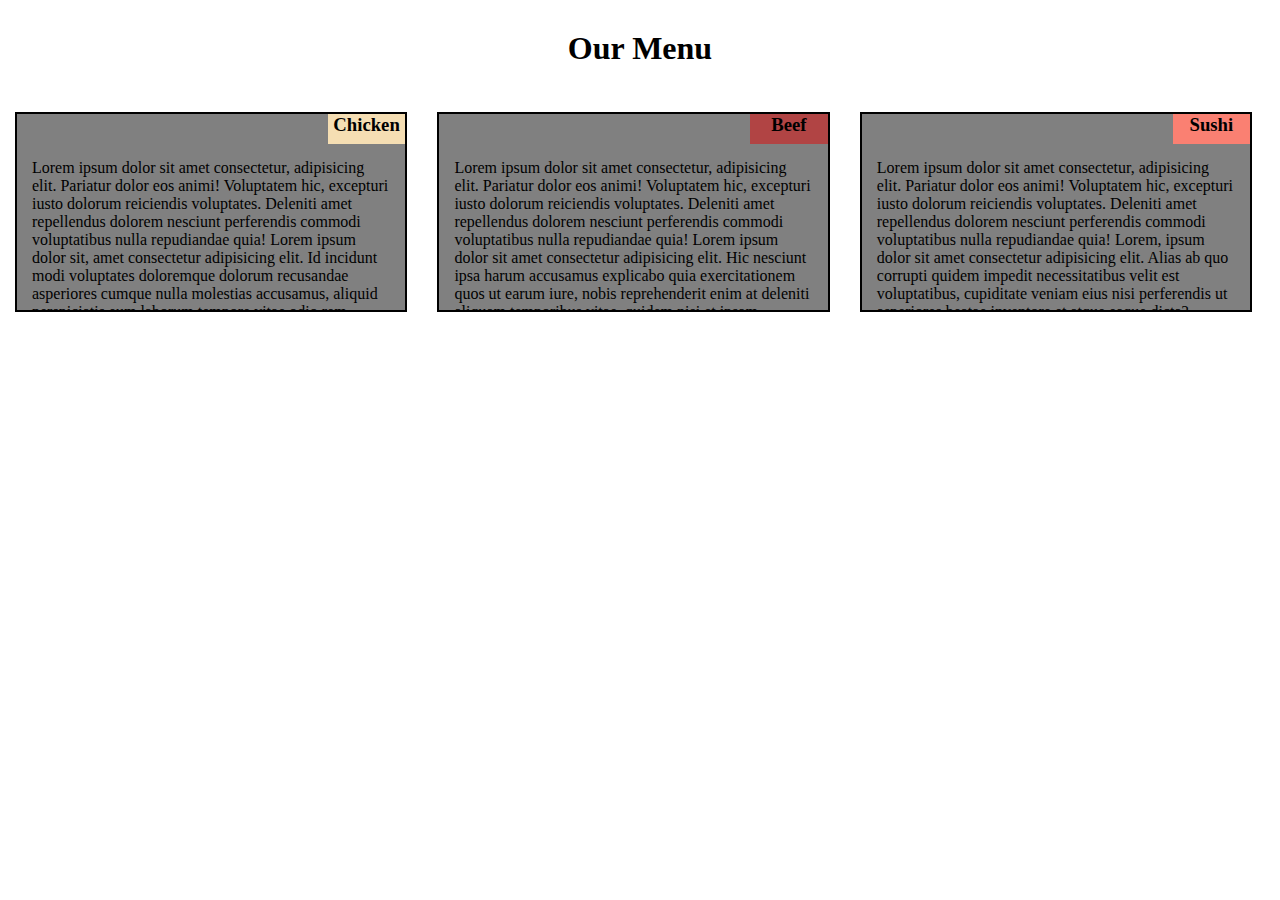
<file: mod2_solution/index.html>
<!DOCTYPE html>
<html lang="en">
  <head>
    <meta charset="UTF-8" />
    <meta http-equiv="X-UA-Compatible" content="IE=edge" />
    <meta name="viewport" content="width=device-width, initial-scale=1.0" />
    <link rel="stylesheet" href="css/style.css" />
    <title>Document</title>
  </head>
  <body>
    <h1>Our Menu</h1>
    <div class="row">
      <div class="col-lg-4 col-md-6">
        <section id="sec-1">
          <h3>Chicken</h3>
          <p>
            Lorem ipsum dolor sit amet consectetur, adipisicing elit. Pariatur
            dolor eos animi! Voluptatem hic, excepturi iusto dolorum reiciendis
            voluptates. Deleniti amet repellendus dolorem nesciunt perferendis
            commodi voluptatibus nulla repudiandae quia! Lorem ipsum dolor sit,
            amet consectetur adipisicing elit. Id incidunt modi voluptates
            doloremque dolorum recusandae asperiores cumque nulla molestias
            accusamus, aliquid perspiciatis eum laborum tempore vitae odio rem
            inventore commodi quibusdam! Inventore adipisci delectus aliquam
            impedit quam dolor deserunt placeat facere illum exercitationem,
            quae dolore, pariatur maxime, provident distinctio doloribus unde?
            Eligendi.
          </p>
        </section>
      </div>
      <div class="col-lg-4 col-md-6">
        <section id="sec-2">
          <h3>Beef</h3>
          <p>
            Lorem ipsum dolor sit amet consectetur, adipisicing elit. Pariatur
            dolor eos animi! Voluptatem hic, excepturi iusto dolorum reiciendis
            voluptates. Deleniti amet repellendus dolorem nesciunt perferendis
            commodi voluptatibus nulla repudiandae quia! Lorem ipsum dolor sit
            amet consectetur adipisicing elit. Hic nesciunt ipsa harum accusamus
            explicabo quia exercitationem quos ut earum iure, nobis
            reprehenderit enim at deleniti aliquam temporibus vitae, quidem nisi
            et ipsam voluptatem. Quod hic voluptatum impedit. Neque, rerum iste!
            Aperiam non hic asperiores ipsam. Dolore ab odit magni iure
            obcaecati odio.
          </p>
        </section>
      </div>
      <div class="col-lg-4 col-md-12">
        <section id="sec-3">
          <h3>Sushi</h3>
          <p>
            Lorem ipsum dolor sit amet consectetur, adipisicing elit. Pariatur
            dolor eos animi! Voluptatem hic, excepturi iusto dolorum reiciendis
            voluptates. Deleniti amet repellendus dolorem nesciunt perferendis
            commodi voluptatibus nulla repudiandae quia! Lorem, ipsum dolor sit
            amet consectetur adipisicing elit. Alias ab quo corrupti quidem
            impedit necessitatibus velit est voluptatibus, cupiditate veniam
            eius nisi perferendis ut asperiores beatae inventore et atque eaque
            dicta? Veniam non itaque repudiandae sit, quia beatae nam magni
            obcaecati voluptatum, illo similique porro suscipit tenetur,
            temporibus rem ab quam hic!
          </p>
        </section>
      </div>
    </div>
  </body>
</html>
</file>
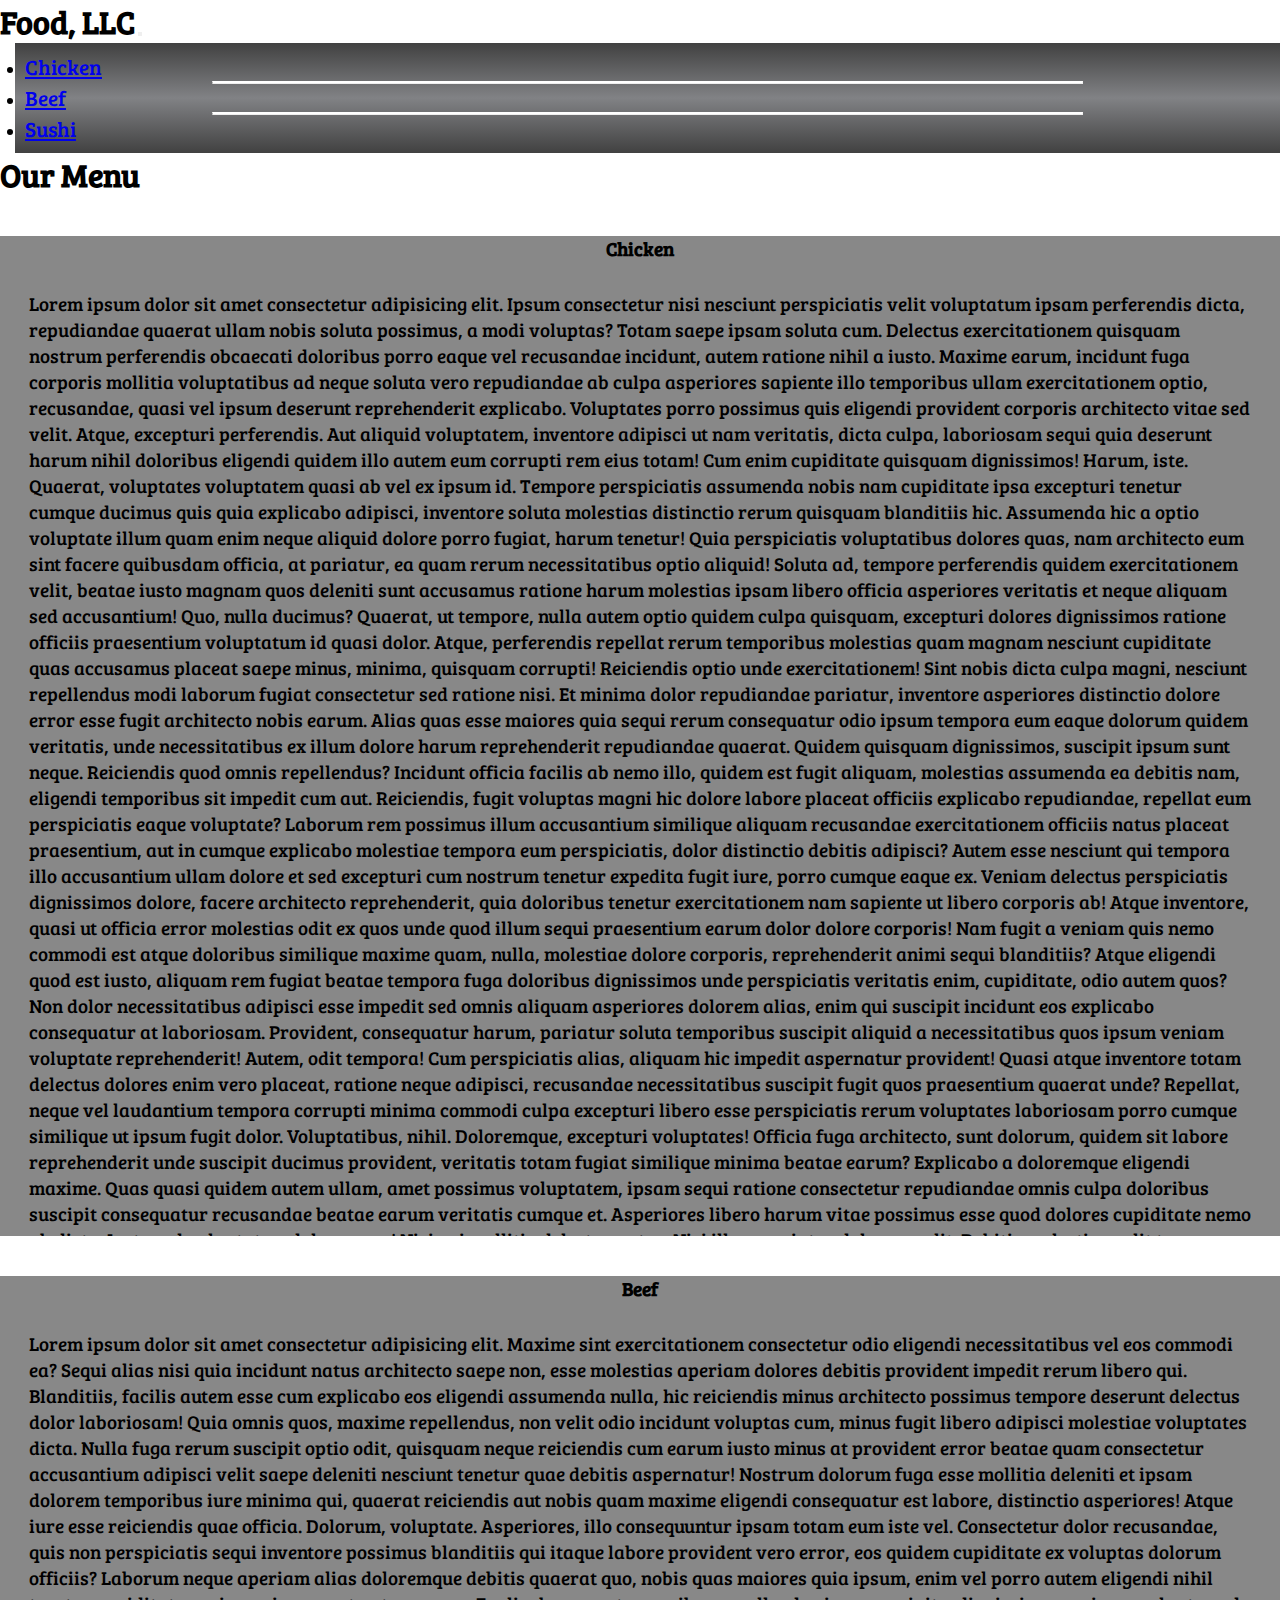
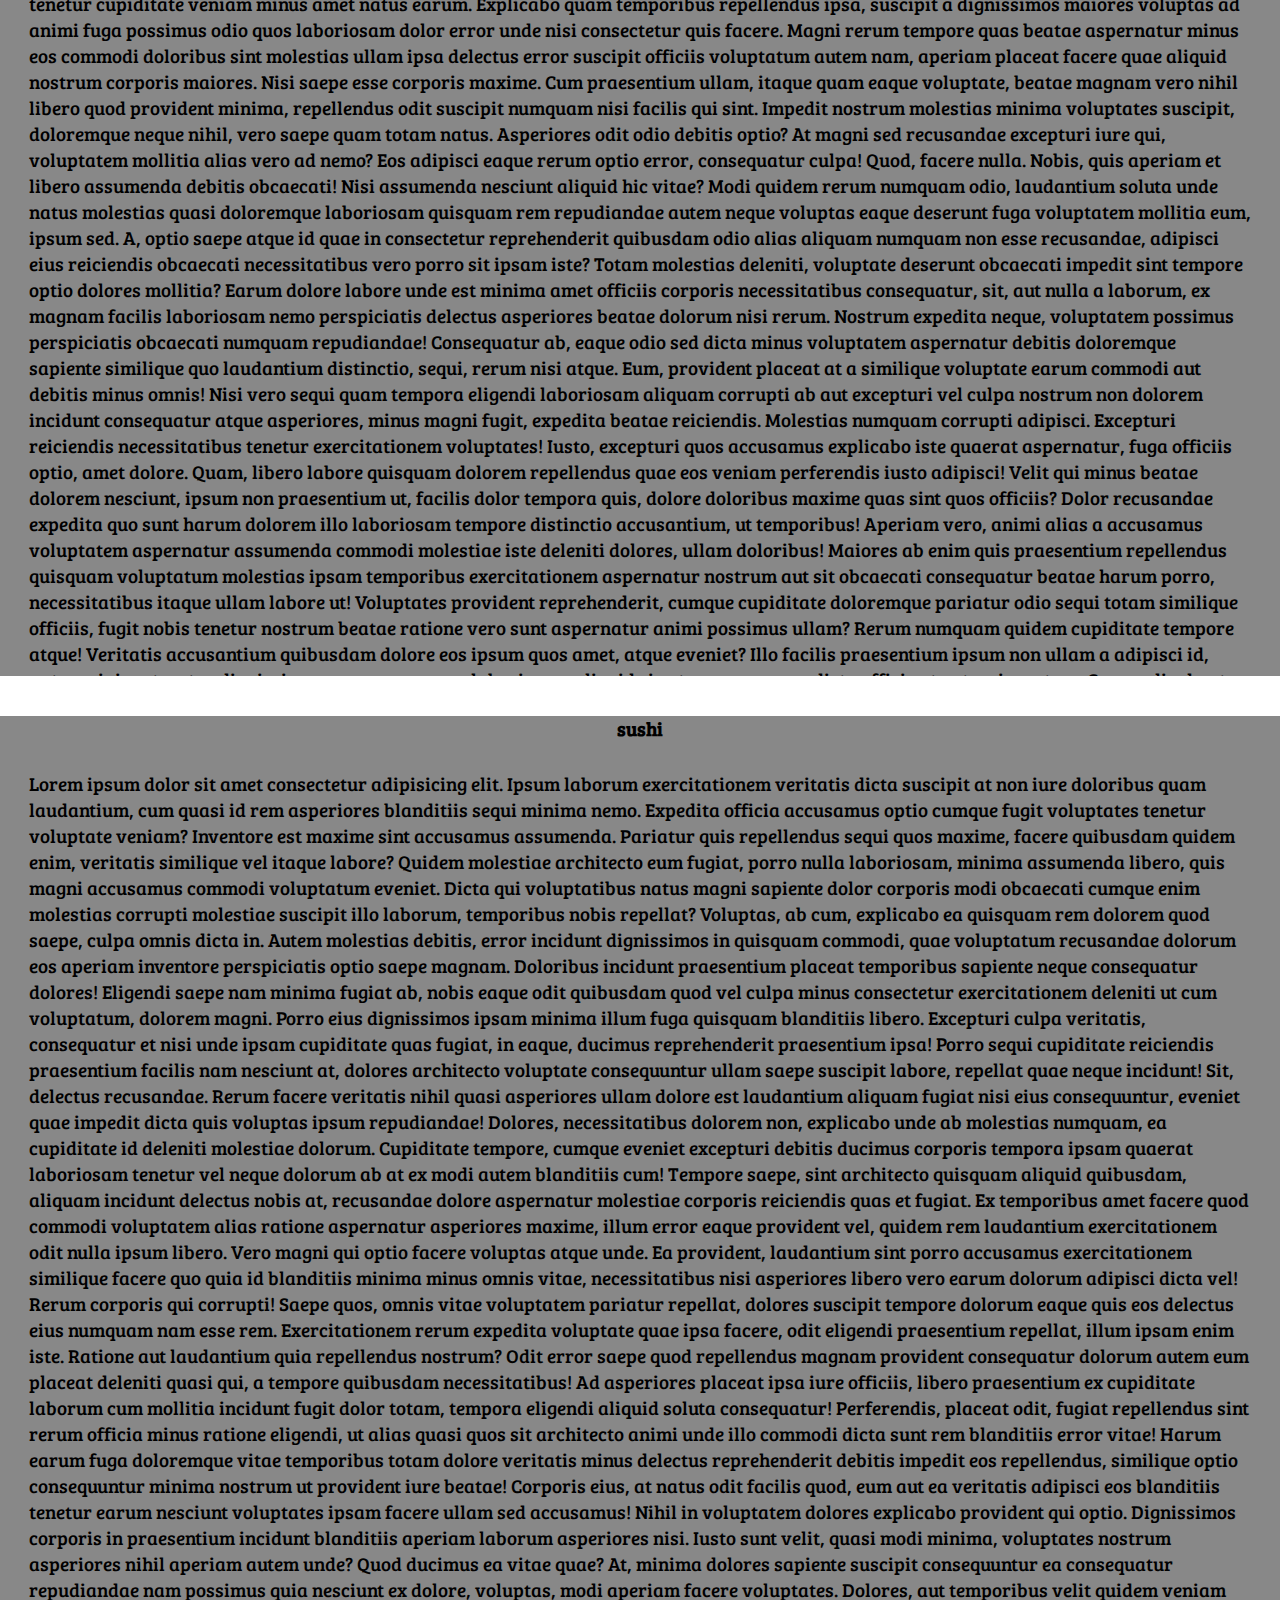
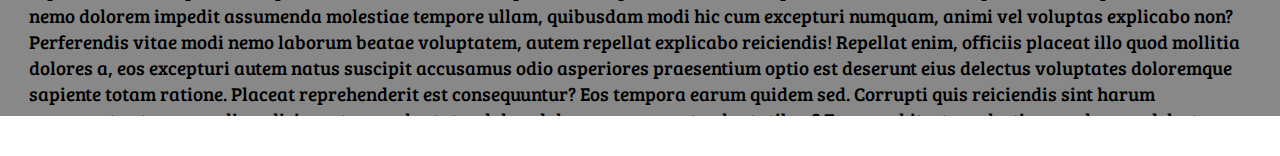
<file: mod3_solution/index.html>
<!DOCTYPE html>
<html lang="en">
  <head>
    <meta charset="UTF-8" />
    <meta http-equiv="X-UA-Compatible" content="IE=edge" />
    <meta name="viewport" content="width=device-width, initial-scale=1.0" />
    <link
      rel="stylesheet"
      href="https://cdn.jsdelivr.net/npm/bootstrap@4.6.1/dist/css/bootstrap.min.css"
      integrity="sha384-zCbKRCUGaJDkqS1kPbPd7TveP5iyJE0EjAuZQTgFLD2ylzuqKfdKlfG/eSrtxUkn"
      crossorigin="anonymous"
    />
    <link rel="preconnect" href="https://fonts.googleapis.com">
    <link rel="preconnect" href="https://fonts.gstatic.com" crossorigin>
    <link href="https://fonts.googleapis.com/css2?family=Bree+Serif&family=Noto+Serif:ital,wght@1,700&display=swap" rel="stylesheet">
    <link rel="stylesheet" href="./css/style.css">
    <title>Document</title>
  </head>
  <body>
    <nav class="navbar navbar-expand-lg navbar-dark bg-dark">
      <div class="container-fluid">
        <span class="navbar-brand company">Food, LLC</span>
        <button
          class="navbar-toggler d-lg-none d-md-none d-sm-none d-block"
          type="button"
          data-toggle="collapse"
          data-target="#menuItems"
          aria-controls="menuItems"
          aria-expanded="false"
          aria-label="Toggle navigation"
        >
          <span class="navbar-toggler-icon"></span>
        </button>

        <div class="collapse navbar-collapse" id="menuItems">
          <ul class="navbar-nav ml-auto d-lg-none d-md-none d-sm-none d-block text-center">
            <li class="nav-item active">
              <a class="nav-link" href="#sec1">Chicken</span></a>
              <hr class="d-xs-block" />
            </li>
            <li class="nav-item active">
              <a class="nav-link" href="#sec2">Beef</a>
              <hr class="d-xs-block" />
            </li>
            <li class="nav-item active">
              <a class="nav-link" href="#sec3">Sushi</a>
            </li>
          </ul>
          
        </div>
      </div>
    </nav>

    <div class="container-fluid main-content">
      <h1 class="text-center">Our Menu</h1>
      <section id="sec1">
        <h3>Chicken</h3>
        <p>
        Lorem ipsum dolor sit amet consectetur adipisicing elit. Ipsum consectetur nisi nesciunt perspiciatis velit voluptatum ipsam perferendis dicta, repudiandae quaerat ullam nobis soluta possimus, a modi voluptas? Totam saepe ipsam soluta cum. Delectus exercitationem quisquam nostrum perferendis obcaecati doloribus porro eaque vel recusandae incidunt, autem ratione nihil a iusto. Maxime earum, incidunt fuga corporis mollitia voluptatibus ad neque soluta vero repudiandae ab culpa asperiores sapiente illo temporibus ullam exercitationem optio, recusandae, quasi vel ipsum deserunt reprehenderit explicabo. Voluptates porro possimus quis eligendi provident corporis architecto vitae sed velit. Atque, excepturi perferendis. Aut aliquid voluptatem, inventore adipisci ut nam veritatis, dicta culpa, laboriosam sequi quia deserunt harum nihil doloribus eligendi quidem illo autem eum corrupti rem eius totam! Cum enim cupiditate quisquam dignissimos! Harum, iste. Quaerat, voluptates voluptatem quasi ab vel ex ipsum id. Tempore perspiciatis assumenda nobis nam cupiditate ipsa excepturi tenetur cumque ducimus quis quia explicabo adipisci, inventore soluta molestias distinctio rerum quisquam blanditiis hic. Assumenda hic a optio voluptate illum quam enim neque aliquid dolore porro fugiat, harum tenetur! Quia perspiciatis voluptatibus dolores quas, nam architecto eum sint facere quibusdam officia, at pariatur, ea quam rerum necessitatibus optio aliquid! Soluta ad, tempore perferendis quidem exercitationem velit, beatae iusto magnam quos deleniti sunt accusamus ratione harum molestias ipsam libero officia asperiores veritatis et neque aliquam sed accusantium! Quo, nulla ducimus? Quaerat, ut tempore, nulla autem optio quidem culpa quisquam, excepturi dolores dignissimos ratione officiis praesentium voluptatum id quasi dolor. Atque, perferendis repellat rerum temporibus molestias quam magnam nesciunt cupiditate quas accusamus placeat saepe minus, minima, quisquam corrupti! Reiciendis optio unde exercitationem! Sint nobis dicta culpa magni, nesciunt repellendus modi laborum fugiat consectetur sed ratione nisi. Et minima dolor repudiandae pariatur, inventore asperiores distinctio dolore error esse fugit architecto nobis earum. Alias quas esse maiores quia sequi rerum consequatur odio ipsum tempora eum eaque dolorum quidem veritatis, unde necessitatibus ex illum dolore harum reprehenderit repudiandae quaerat. Quidem quisquam dignissimos, suscipit ipsum sunt neque. Reiciendis quod omnis repellendus? Incidunt officia facilis ab nemo illo, quidem est fugit aliquam, molestias assumenda ea debitis nam, eligendi temporibus sit impedit cum aut. Reiciendis, fugit voluptas magni hic dolore labore placeat officiis explicabo repudiandae, repellat eum perspiciatis eaque voluptate? Laborum rem possimus illum accusantium similique aliquam recusandae exercitationem officiis natus placeat praesentium, aut in cumque explicabo molestiae tempora eum perspiciatis, dolor distinctio debitis adipisci? Autem esse nesciunt qui tempora illo accusantium ullam dolore et sed excepturi cum nostrum tenetur expedita fugit iure, porro cumque eaque ex. Veniam delectus perspiciatis dignissimos dolore, facere architecto reprehenderit, quia doloribus tenetur exercitationem nam sapiente ut libero corporis ab! Atque inventore, quasi ut officia error molestias odit ex quos unde quod illum sequi praesentium earum dolor dolore corporis! Nam fugit a veniam quis nemo commodi est atque doloribus similique maxime quam, nulla, molestiae dolore corporis, reprehenderit animi sequi blanditiis? Atque eligendi quod est iusto, aliquam rem fugiat beatae tempora fuga doloribus dignissimos unde perspiciatis veritatis enim, cupiditate, odio autem quos? Non dolor necessitatibus adipisci esse impedit sed omnis aliquam asperiores dolorem alias, enim qui suscipit incidunt eos explicabo consequatur at laboriosam. Provident, consequatur harum, pariatur soluta temporibus suscipit aliquid a necessitatibus quos ipsum veniam voluptate reprehenderit! Autem, odit tempora! Cum perspiciatis alias, aliquam hic impedit aspernatur provident! Quasi atque inventore totam delectus dolores enim vero placeat, ratione neque adipisci, recusandae necessitatibus suscipit fugit quos praesentium quaerat unde? Repellat, neque vel laudantium tempora corrupti minima commodi culpa excepturi libero esse perspiciatis rerum voluptates laboriosam porro cumque similique ut ipsum fugit dolor. Voluptatibus, nihil. Doloremque, excepturi voluptates! Officia fuga architecto, sunt dolorum, quidem sit labore reprehenderit unde suscipit ducimus provident, veritatis totam fugiat similique minima beatae earum? Explicabo a doloremque eligendi maxime. Quas quasi quidem autem ullam, amet possimus voluptatem, ipsam sequi ratione consectetur repudiandae omnis culpa doloribus suscipit consequatur recusandae beatae earum veritatis cumque et. Asperiores libero harum vitae possimus esse quod dolores cupiditate nemo ab dicta. Iusto sed voluptatem doloremque! Nisi qui mollitia delectus natus. Nisi illum pariatur dolorem velit. Debitis molestias velit tempora excepturi culpa, eaque eum aliquam at cupiditate maiores possimus sapiente dignissimos iste exercitationem corrupti, modi consequuntur nemo nobis corporis esse fugit animi aut molestiae magnam? Aperiam hic libero voluptatem omnis? Explicabo, recusandae iusto sint reiciendis excepturi natus corrupti unde nobis. Maxime eveniet ad quibusdam aspernatur saepe dignissimos repudiandae asperiores beatae quae! Harum quo laboriosam accusamus voluptas ipsa, rerum ea necessitatibus aperiam recusandae sint et excepturi temporibus adipisci magnam voluptates velit cumque dolore dolorum, nulla similique explicabo! Nisi delectus optio suscipit reiciendis, dolores magni at tempora possimus fugiat aperiam fuga alias accusantium ad deserunt aliquam vel labore. Eligendi deleniti, libero blanditiis perferendis sit illo cum iure perspiciatis quia repellendus corporis alias laboriosam natus optio et veniam totam. Iure nostrum fugit laudantium impedit facere iusto laborum tempora deserunt, commodi nobis debitis natus, dolore quam. Fuga in adipisci pariatur voluptate accusamus assumenda dolor dolorem porro ea accusantium exercitationem impedit optio suscipit ipsum placeat perferendis, repellat corrupti. Ipsam soluta reiciendis distinctio consequuntur quibusdam, rem doloremque illum corporis qui eveniet suscipit! Dolore eligendi optio ipsa. Suscipit nam dolorem minima eligendi quasi aut qui? Iure adipisci eius accusantium inventore earum sit et quis id natus ab officia corrupti, harum, commodi blanditiis ducimus sint in aliquid, porro cupiditate illo quam. Neque tenetur omnis, quis sunt totam delectus voluptatem incidunt quisquam nobis saepe excepturi ducimus, unde ullam, voluptas commodi dicta. Iste magnam doloribus repellat ex velit odit, modi neque nemo rem! Nobis consequuntur beatae nesciunt vero quaerat excepturi repellat vel expedita atque quo esse aliquam perspiciatis tenetur veniam fuga, tempore saepe laborum recusandae iste ad aperiam. Illo, error quae quas architecto voluptates sit facere maxime autem nulla repellat ex ratione delectus, labore saepe eaque. Doloremque, laudantium incidunt cum delectus est sint soluta consequuntur quasi quia accusamus repudiandae porro quod hic nobis totam illo sapiente et, beatae quaerat! Ipsum similique maxime, molestias a quae ipsam voluptate non sapiente ducimus qui asperiores odit distinctio laborum quibusdam reiciendis ullam possimus. Obcaecati laudantium repellendus vitae quis assumenda, modi asperiores ut eius ratione similique consequuntur mollitia voluptatem ipsam minima.
        </p>
      </section>

      <section id="sec2">
        <h3>Beef</h3>
        <p>
        Lorem ipsum dolor sit amet consectetur adipisicing elit. Maxime sint exercitationem consectetur odio eligendi necessitatibus vel eos commodi ea? Sequi alias nisi quia incidunt natus architecto saepe non, esse molestias aperiam dolores debitis provident impedit rerum libero qui. Blanditiis, facilis autem esse cum explicabo eos eligendi assumenda nulla, hic reiciendis minus architecto possimus tempore deserunt delectus dolor laboriosam! Quia omnis quos, maxime repellendus, non velit odio incidunt voluptas cum, minus fugit libero adipisci molestiae voluptates dicta. Nulla fuga rerum suscipit optio odit, quisquam neque reiciendis cum earum iusto minus at provident error beatae quam consectetur accusantium adipisci velit saepe deleniti nesciunt tenetur quae debitis aspernatur! Nostrum dolorum fuga esse mollitia deleniti et ipsam dolorem temporibus iure minima qui, quaerat reiciendis aut nobis quam maxime eligendi consequatur est labore, distinctio asperiores! Atque iure esse reiciendis quae officia. Dolorum, voluptate. Asperiores, illo consequuntur ipsam totam eum iste vel. Consectetur dolor recusandae, quis non perspiciatis sequi inventore possimus blanditiis qui itaque labore provident vero error, eos quidem cupiditate ex voluptas dolorum officiis? Laborum neque aperiam alias doloremque debitis quaerat quo, nobis quas maiores quia ipsum, enim vel porro autem eligendi nihil tenetur cupiditate veniam minus amet natus earum. Explicabo quam temporibus repellendus ipsa, suscipit a dignissimos maiores voluptas ad animi fuga possimus odio quos laboriosam dolor error unde nisi consectetur quis facere. Magni rerum tempore quas beatae aspernatur minus eos commodi doloribus sint molestias ullam ipsa delectus error suscipit officiis voluptatum autem nam, aperiam placeat facere quae aliquid nostrum corporis maiores. Nisi saepe esse corporis maxime. Cum praesentium ullam, itaque quam eaque voluptate, beatae magnam vero nihil libero quod provident minima, repellendus odit suscipit numquam nisi facilis qui sint. Impedit nostrum molestias minima voluptates suscipit, doloremque neque nihil, vero saepe quam totam natus. Asperiores odit odio debitis optio? At magni sed recusandae excepturi iure qui, voluptatem mollitia alias vero ad nemo? Eos adipisci eaque rerum optio error, consequatur culpa! Quod, facere nulla. Nobis, quis aperiam et libero assumenda debitis obcaecati! Nisi assumenda nesciunt aliquid hic vitae? Modi quidem rerum numquam odio, laudantium soluta unde natus molestias quasi doloremque laboriosam quisquam rem repudiandae autem neque voluptas eaque deserunt fuga voluptatem mollitia eum, ipsum sed. A, optio saepe atque id quae in consectetur reprehenderit quibusdam odio alias aliquam numquam non esse recusandae, adipisci eius reiciendis obcaecati necessitatibus vero porro sit ipsam iste? Totam molestias deleniti, voluptate deserunt obcaecati impedit sint tempore optio dolores mollitia? Earum dolore labore unde est minima amet officiis corporis necessitatibus consequatur, sit, aut nulla a laborum, ex magnam facilis laboriosam nemo perspiciatis delectus asperiores beatae dolorum nisi rerum. Nostrum expedita neque, voluptatem possimus perspiciatis obcaecati numquam repudiandae! Consequatur ab, eaque odio sed dicta minus voluptatem aspernatur debitis doloremque sapiente similique quo laudantium distinctio, sequi, rerum nisi atque. Eum, provident placeat at a similique voluptate earum commodi aut debitis minus omnis! Nisi vero sequi quam tempora eligendi laboriosam aliquam corrupti ab aut excepturi vel culpa nostrum non dolorem incidunt consequatur atque asperiores, minus magni fugit, expedita beatae reiciendis. Molestias numquam corrupti adipisci. Excepturi reiciendis necessitatibus tenetur exercitationem voluptates! Iusto, excepturi quos accusamus explicabo iste quaerat aspernatur, fuga officiis optio, amet dolore. Quam, libero labore quisquam dolorem repellendus quae eos veniam perferendis iusto adipisci! Velit qui minus beatae dolorem nesciunt, ipsum non praesentium ut, facilis dolor tempora quis, dolore doloribus maxime quas sint quos officiis? Dolor recusandae expedita quo sunt harum dolorem illo laboriosam tempore distinctio accusantium, ut temporibus! Aperiam vero, animi alias a accusamus voluptatem aspernatur assumenda commodi molestiae iste deleniti dolores, ullam doloribus! Maiores ab enim quis praesentium repellendus quisquam voluptatum molestias ipsam temporibus exercitationem aspernatur nostrum aut sit obcaecati consequatur beatae harum porro, necessitatibus itaque ullam labore ut! Voluptates provident reprehenderit, cumque cupiditate doloremque pariatur odio sequi totam similique officiis, fugit nobis tenetur nostrum beatae ratione vero sunt aspernatur animi possimus ullam? Rerum numquam quidem cupiditate tempore atque! Veritatis accusantium quibusdam dolore eos ipsum quos amet, atque eveniet? Illo facilis praesentium ipsum non ullam a adipisci id, natus minima tenetur dignissimos accusamus quae laboriosam aliquid eius tempore earum dicta officia et autem inventore. Commodi ad natus repellat ullam iure nesciunt dignissimos voluptates ratione! Quidem suscipit impedit omnis, odit reiciendis quaerat consectetur iusto neque quas sit excepturi reprehenderit enim quibusdam rem saepe eius non dolor, hic quae nemo. Consequuntur voluptas corporis itaque, nostrum temporibus laudantium quasi natus vel, fuga excepturi dignissimos explicabo modi voluptatibus iure? Sit, voluptatem autem! Architecto, quo? Officia voluptate amet nemo vero nisi cum reiciendis cumque quas modi nostrum praesentium soluta, aspernatur maiores dolorum debitis numquam odio blanditiis cupiditate libero molestias? Aliquam reiciendis dignissimos delectus eum. Aliquam ipsam sunt dolorum voluptatum debitis tenetur id ducimus recusandae, voluptas animi magnam nihil repudiandae voluptatibus quam? Rem, ipsa necessitatibus eum rerum nesciunt nihil iure dolorum perferendis expedita consectetur, ex laborum illo autem corrupti doloribus vero dolor recusandae deserunt minima maxime suscipit, accusantium molestias. Distinctio quia odio placeat minus! Quae necessitatibus possimus consequatur dolor fugiat quibusdam nemo ut? Iste debitis nam quam quidem molestiae corporis magni alias sit recusandae, dolore reiciendis eveniet deserunt ratione ipsa quos animi at neque, atque fugit inventore. Quidem id reiciendis, accusamus totam deserunt consequuntur quia. Neque eveniet reiciendis facilis, quam nisi dolore beatae sequi fuga iure soluta nihil nemo doloribus minus sint ut ullam. Aut perspiciatis placeat sequi, pariatur esse totam minus velit ducimus a quidem vel, tempora nam ipsam voluptates ad consectetur accusamus culpa amet odit ut deleniti dolorem ea corrupti. Repellat quam, aliquam sit natus facere recusandae excepturi asperiores, dolor deleniti iste, unde porro nihil! Maxime velit quis laborum aperiam ipsam voluptates, officiis commodi officia porro? Tempore sit porro necessitatibus earum, natus repudiandae quod cumque molestias, reiciendis optio voluptate fuga incidunt. Magnam mollitia earum iste ab optio dolorem repellendus quo harum, dolore laudantium aut, voluptas dolores suscipit. Eligendi atque eveniet beatae. Veniam perspiciatis ipsam cum commodi quos dicta autem distinctio iste amet, ratione voluptatum vero, at nulla eaque. Dignissimos sapiente aperiam ea, totam molestias numquam, magni odit reprehenderit odio, possimus libero eligendi! Vel unde esse veniam corrupti aliquam fuga, pariatur ad, quaerat eligendi asperiores suscipit.
      </p>
      </section>
      
    
      <section id="sec3">
        <h3>sushi</h3>
        <p>
        Lorem ipsum dolor sit amet consectetur adipisicing elit. Ipsum laborum exercitationem veritatis dicta suscipit at non iure doloribus quam laudantium, cum quasi id rem asperiores blanditiis sequi minima nemo. Expedita officia accusamus optio cumque fugit voluptates tenetur voluptate veniam? Inventore est maxime sint accusamus assumenda. Pariatur quis repellendus sequi quos maxime, facere quibusdam quidem enim, veritatis similique vel itaque labore? Quidem molestiae architecto eum fugiat, porro nulla laboriosam, minima assumenda libero, quis magni accusamus commodi voluptatum eveniet. Dicta qui voluptatibus natus magni sapiente dolor corporis modi obcaecati cumque enim molestias corrupti molestiae suscipit illo laborum, temporibus nobis repellat? Voluptas, ab cum, explicabo ea quisquam rem dolorem quod saepe, culpa omnis dicta in. Autem molestias debitis, error incidunt dignissimos in quisquam commodi, quae voluptatum recusandae dolorum eos aperiam inventore perspiciatis optio saepe magnam. Doloribus incidunt praesentium placeat temporibus sapiente neque consequatur dolores! Eligendi saepe nam minima fugiat ab, nobis eaque odit quibusdam quod vel culpa minus consectetur exercitationem deleniti ut cum voluptatum, dolorem magni. Porro eius dignissimos ipsam minima illum fuga quisquam blanditiis libero. Excepturi culpa veritatis, consequatur et nisi unde ipsam cupiditate quas fugiat, in eaque, ducimus reprehenderit praesentium ipsa! Porro sequi cupiditate reiciendis praesentium facilis nam nesciunt at, dolores architecto voluptate consequuntur ullam saepe suscipit labore, repellat quae neque incidunt! Sit, delectus recusandae. Rerum facere veritatis nihil quasi asperiores ullam dolore est laudantium aliquam fugiat nisi eius consequuntur, eveniet quae impedit dicta quis voluptas ipsum repudiandae! Dolores, necessitatibus dolorem non, explicabo unde ab molestias numquam, ea cupiditate id deleniti molestiae dolorum. Cupiditate tempore, cumque eveniet excepturi debitis ducimus corporis tempora ipsam quaerat laboriosam tenetur vel neque dolorum ab at ex modi autem blanditiis cum! Tempore saepe, sint architecto quisquam aliquid quibusdam, aliquam incidunt delectus nobis at, recusandae dolore aspernatur molestiae corporis reiciendis quas et fugiat. Ex temporibus amet facere quod commodi voluptatem alias ratione aspernatur asperiores maxime, illum error eaque provident vel, quidem rem laudantium exercitationem odit nulla ipsum libero. Vero magni qui optio facere voluptas atque unde. Ea provident, laudantium sint porro accusamus exercitationem similique facere quo quia id blanditiis minima minus omnis vitae, necessitatibus nisi asperiores libero vero earum dolorum adipisci dicta vel! Rerum corporis qui corrupti! Saepe quos, omnis vitae voluptatem pariatur repellat, dolores suscipit tempore dolorum eaque quis eos delectus eius numquam nam esse rem. Exercitationem rerum expedita voluptate quae ipsa facere, odit eligendi praesentium repellat, illum ipsam enim iste. Ratione aut laudantium quia repellendus nostrum? Odit error saepe quod repellendus magnam provident consequatur dolorum autem eum placeat deleniti quasi qui, a tempore quibusdam necessitatibus! Ad asperiores placeat ipsa iure officiis, libero praesentium ex cupiditate laborum cum mollitia incidunt fugit dolor totam, tempora eligendi aliquid soluta consequatur! Perferendis, placeat odit, fugiat repellendus sint rerum officia minus ratione eligendi, ut alias quasi quos sit architecto animi unde illo commodi dicta sunt rem blanditiis error vitae! Harum earum fuga doloremque vitae temporibus totam dolore veritatis minus delectus reprehenderit debitis impedit eos repellendus, similique optio consequuntur minima nostrum ut provident iure beatae! Corporis eius, at natus odit facilis quod, eum aut ea veritatis adipisci eos blanditiis tenetur earum nesciunt voluptates ipsam facere ullam sed accusamus! Nihil in voluptatem dolores explicabo provident qui optio. Dignissimos corporis in praesentium incidunt blanditiis aperiam laborum asperiores nisi. Iusto sunt velit, quasi modi minima, voluptates nostrum asperiores nihil aperiam autem unde? Quod ducimus ea vitae quae? At, minima dolores sapiente suscipit consequuntur ea consequatur repudiandae nam possimus quia nesciunt ex dolore, voluptas, modi aperiam facere voluptates. Dolores, aut temporibus velit quidem veniam nemo dolorem impedit assumenda molestiae tempore ullam, quibusdam modi hic cum excepturi numquam, animi vel voluptas explicabo non? Perferendis vitae modi nemo laborum beatae voluptatem, autem repellat explicabo reiciendis! Repellat enim, officiis placeat illo quod mollitia dolores a, eos excepturi autem natus suscipit accusamus odio asperiores praesentium optio est deserunt eius delectus voluptates doloremque sapiente totam ratione. Placeat reprehenderit est consequuntur? Eos tempora earum quidem sed. Corrupti quis reiciendis sint harum consequatur tempora eligendi, inventore, voluptates dolor, doloremque eos est voluptatibus? Fuga architecto molestiae quod quam delectus quo vel adipisci deserunt minima velit accusamus explicabo obcaecati repudiandae molestias excepturi nulla facilis incidunt vitae, tempora neque commodi reiciendis repellendus perspiciatis sequi. Facilis non facere vitae praesentium aperiam veritatis at numquam, eum quod quia aspernatur provident quo, voluptate, optio reprehenderit voluptates nostrum vero et eaque consectetur. Neque distinctio saepe veniam ullam maiores, exercitationem nobis sed vitae hic ab itaque corporis aliquam placeat architecto dolor commodi dignissimos rem officia quo ipsa. Distinctio labore vero blanditiis doloremque voluptatem autem voluptates perspiciatis consequatur et fugit, aliquid quis, ut vitae at, rerum sequi laboriosam dolor nisi natus eaque! Veritatis, explicabo. Eaque maiores corrupti aspernatur necessitatibus vitae! Ea numquam, reprehenderit molestias consequuntur delectus enim magni, animi pariatur ad temporibus reiciendis dolorem maiores quisquam. Iste sint nobis id quaerat impedit! Minus rerum deserunt odit expedita blanditiis qui itaque autem repellendus veritatis eos eligendi libero officiis sapiente ullam at dolore, in esse voluptatibus facilis. Dignissimos quasi doloribus corporis incidunt temporibus tenetur quas illo quam molestiae consectetur, veniam hic beatae expedita soluta voluptates in unde quis. Dolores exercitationem vitae, ea a facere quisquam. Obcaecati, repudiandae consectetur optio non praesentium et modi ea numquam ut. Consequatur ab, dicta assumenda hic nam error suscipit esse ex. Tenetur magni eaque facere enim aliquam reprehenderit laboriosam ea possimus est asperiores ullam vel quisquam at provident eos, similique ducimus dolorem laudantium doloribus tempore fuga sit! Eum, officia commodi consequatur minima repellendus maxime quibusdam voluptatem quae beatae nihil. Nostrum velit temporibus id perferendis asperiores amet quas, totam officia inventore animi minus dignissimos! Magnam doloremque optio nobis in id accusamus, eaque quam impedit, eius deserunt perspiciatis laudantium mollitia corrupti, ipsa minima tempore incidunt ducimus suscipit amet harum illo similique! Commodi beatae rem amet aliquam sed reprehenderit quibusdam voluptatum minima cumque itaque fugit repudiandae libero, quam veniam nam qui porro mollitia veritatis a quo. Accusamus corrupti laboriosam reiciendis a molestiae consequatur distinctio accusantium quisquam aspernatur eius expedita molestias beatae magnam, quaerat facilis officia repellendus ut quia provident atque nemo veniam quibusdam veritatis rem? Perspiciatis architecto suscipit explicabo error minus!
        </p>
      </section>

    </div>


    <!-- js-plugins -->
    <script
      src="https://cdn.jsdelivr.net/npm/jquery@3.5.1/dist/jquery.slim.min.js"
      integrity="sha384-DfXdz2htPH0lsSSs5nCTpuj/zy4C+OGpamoFVy38MVBnE+IbbVYUew+OrCXaRkfj"
      crossorigin="anonymous"
    ></script>
    <script
      src="https://cdn.jsdelivr.net/npm/bootstrap@4.6.1/dist/js/bootstrap.bundle.min.js"
      integrity="sha384-fQybjgWLrvvRgtW6bFlB7jaZrFsaBXjsOMm/tB9LTS58ONXgqbR9W8oWht/amnpF"
      crossorigin="anonymous"
    ></script>
  </body>
</html>
</file>
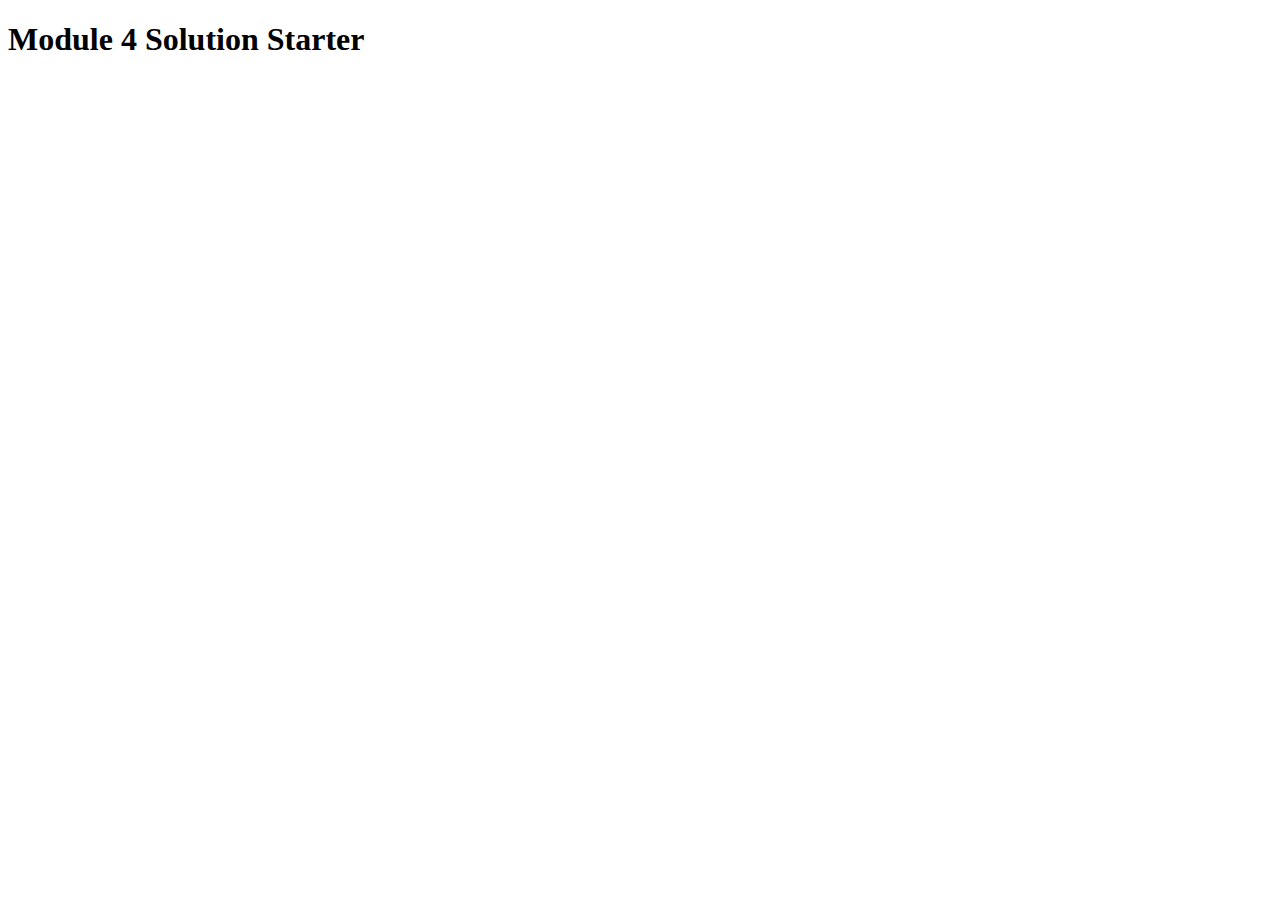
<file: mod4_solution/index.html>
<!DOCTYPE html>
<html>
  <head>
    <meta charset="utf-8" />
    <title>Module 4 Solution Starter</title>
    <script>
      var names = []; // DO NOT REMOVE
    </script>
    <script src="SpeakHello.js"></script>
    <script src="SpeakGoodBye.js"></script>
    <script src="script.js"></script>
  </head>
  <body>
    <h1>Module 4 Solution Starter</h1>
  </body>
</html>
</file>
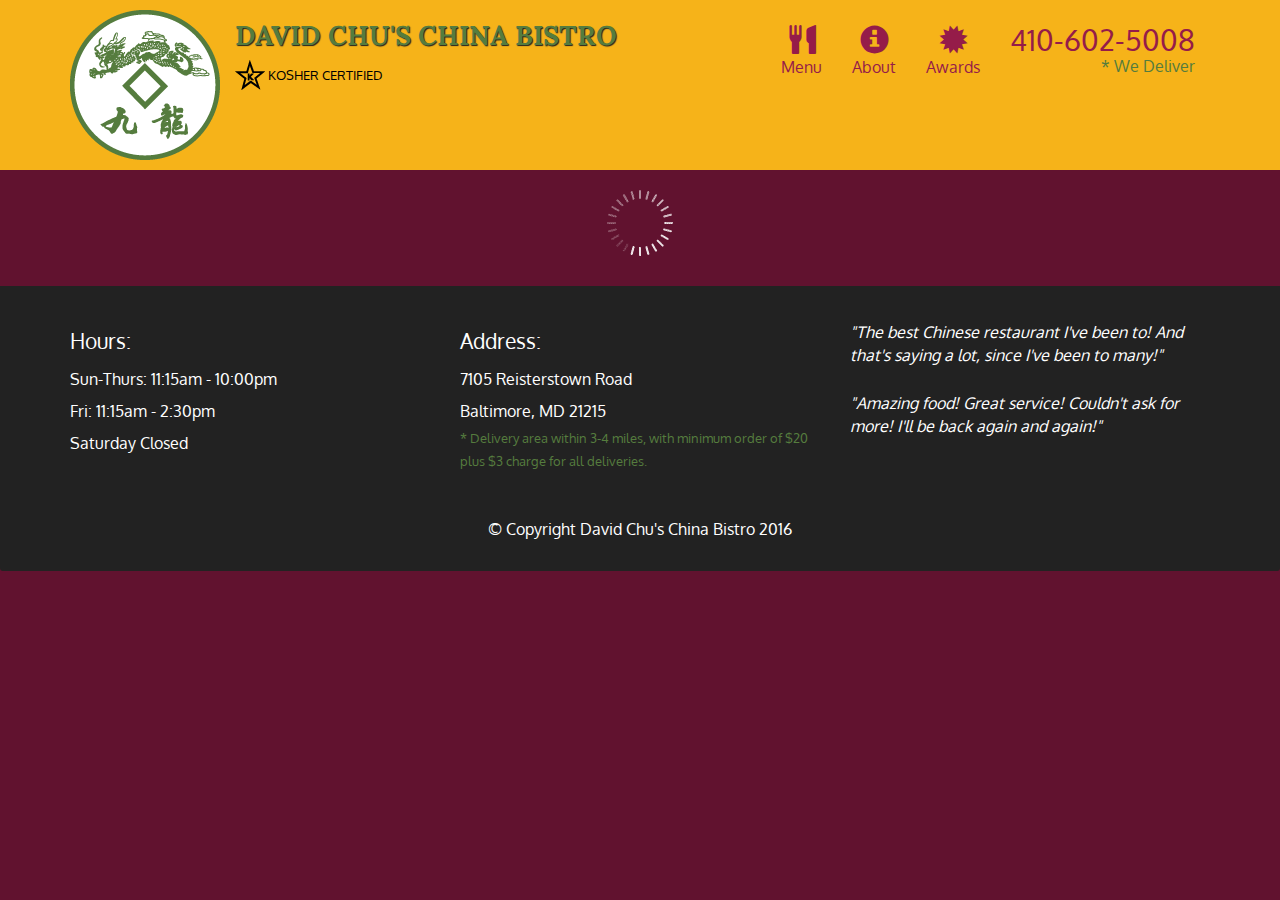
<file: mod5_solution/index.html>
<!doctype html>
<html lang="en">
  <head>
    <meta charset="utf-8">
    <meta http-equiv="X-UA-Compatible" content="IE=edge">
    <meta name="viewport" content="width=device-width, initial-scale=1">
    <title>David Chu's China Bistro</title>
    <link rel="stylesheet" href="css/bootstrap.min.css">
    <link rel="stylesheet" href="css/styles.css">
    <link href='https://fonts.googleapis.com/css?family=Oxygen:400,300,700' rel='stylesheet' type='text/css'>
    <link href='https://fonts.googleapis.com/css?family=Lora' rel='stylesheet' type='text/css'>
  </head>
<body>
  <header>
    <nav id="header-nav" class="navbar navbar-default">
      <div class="container">
        <div class="navbar-header">
          <a href="index.html" class="pull-left visible-md visible-lg">
            <div id="logo-img" alt="Logo image"></div>
          </a>

          <div class="navbar-brand">
            <a href="index.html"><h1>David Chu's China Bistro</h1></a>
            <p>
              <img src="images/star-k-logo.png" alt="Kosher certification">
              <span>Kosher Certified</span>
            </p>
          </div>

          <button id="navbarToggle" type="button" class="navbar-toggle collapsed" data-toggle="collapse" data-target="#collapsable-nav" aria-expanded="false">
            <span class="sr-only">Toggle navigation</span>
            <span class="icon-bar"></span>
            <span class="icon-bar"></span>
            <span class="icon-bar"></span>
          </button>
        </div>
        
        <div id="collapsable-nav" class="collapse navbar-collapse">
           <ul id="nav-list" class="nav navbar-nav navbar-right">
            <li id="navHomeButton" class="visible-xs active">
              <a href="index.html">
                <span class="glyphicon glyphicon-home"></span> Home</a>
            </li>
            <li id="navMenuButton">
              <a href="#" onclick="$dc.loadMenuCategories();">
                <span class="glyphicon glyphicon-cutlery"></span><br class="hidden-xs"> Menu</a>
            </li>
            <li>
              <a href="#">
                <span class="glyphicon glyphicon-info-sign"></span><br class="hidden-xs"> About</a>
            </li>
            <li>
              <a href="#">
                <span class="glyphicon glyphicon-certificate"></span><br class="hidden-xs"> Awards</a>
            </li>
            <li id="phone" class="hidden-xs">
              <a href="tel:410-602-5008">
                <span>410-602-5008</span></a><div>* We Deliver</div>
            </li>
          </ul><!-- #nav-list -->
        </div><!-- .collapse .navbar-collapse -->
      </div><!-- .container -->
    </nav><!-- #header-nav -->
  </header>

  <div id="call-btn" class="visible-xs">
    <a class="btn" href="tel:410-602-5008">
    <span class="glyphicon glyphicon-earphone"></span>
    410-602-5008
    </a>
  </div>
  <div id="xs-deliver" class="text-center visible-xs">* We Deliver</div>

  <div id="main-content" class="container"></div>

  <footer class="panel-footer">
    <div class="container">
      <div class="row">
        <section id="hours" class="col-sm-4">
          <span>Hours:</span><br>
          Sun-Thurs: 11:15am - 10:00pm<br>
          Fri: 11:15am - 2:30pm<br>
          Saturday Closed
          <hr class="visible-xs">
        </section>
        <section id="address" class="col-sm-4">
          <span>Address:</span><br>
          7105 Reisterstown Road<br>
          Baltimore, MD 21215
          <p>* Delivery area within 3-4 miles, with minimum order of $20 plus $3 charge for all deliveries.</p>
          <hr class="visible-xs">
        </section>
        <section id="testimonials" class="col-sm-4">
          <p>"The best Chinese restaurant I've been to! And that's saying a lot, since I've been to many!"</p>
          <p>"Amazing food! Great service! Couldn't ask for more! I'll be back again and again!"</p>
        </section>
      </div>
      <div class="text-center">&copy; Copyright David Chu's China Bistro 2016</div>
    </div>
  </footer>

  <!-- jQuery (Bootstrap JS plugins depend on it) -->
  <script src="js/jquery-2.1.4.min.js"></script>
  <script src="js/bootstrap.min.js"></script>
  <script src="js/ajax-utils.js"></script>
  <script src="js/script.js"></script>
</body>
</html>
</file>
<file: mod2_solution/css/style.css>
* {
  margin: 0;
  padding: 0;
  box-sizing: border-box;
  font-family: Segoe Print;
}

/* page heading */
h1 {
  text-align: center;
  margin: 30px;
  font-weight: bolder;
}

/* row div styling */
.row {
  width: 100%;
}

/* Section Styling */
section > h3 {
  width: 20%;
  height: 30px;
  text-align: center;
  margin-left: auto;
  margin-top: 0%;
}

#sec-1 h3 {
  background-color: wheat;
}
#sec-2 h3 {
  background-color: rgb(177, 68, 68);
}
#sec-3 h3 {
  background-color: salmon;
}
section > p {
  padding: 15px;
}
section {
  border: 2px solid black;
  background-color: gray;
  height: 200px;
  overflow-y: auto;
  margin: 15px;
}

/* media stylings */
@media (min-width: 992px) {
  .col-lg-1,
  .col-lg-2,
  .col-lg-3,
  .col-lg-4,
  .col-lg-5,
  .col-lg-6,
  .col-lg-7,
  .col-lg-8,
  .col-lg-9,
  .col-lg-10,
  .col-lg-11,
  .col-lg-12 {
    float: left;
  }
  .col-lg-1 {
    width: 8.33%;
  }
  .col-lg-2 {
    width: 16.66%;
  }
  .col-lg-3 {
    width: 25%;
  }
  .col-lg-4 {
    width: 33%;
  }
  .col-lg-5 {
    width: 41.66%;
  }
  .col-lg-6 {
    width: 50%;
  }
  .col-lg-7 {
    width: 58.33%;
  }
  .col-lg-8 {
    width: 66.66%;
  }
  .col-lg-9 {
    width: 74.99%;
  }
  .col-lg-10 {
    width: 83.33%;
  }
  .col-lg-11 {
    width: 91.66%;
  }
  .col-lg-12 {
    width: 100%;
  }
}

@media (min-width: 768px) and (max-width: 991px) {
  .col-md-1,
  .col-md-2,
  .col-md-3,
  .col-md-4,
  .col-md-5,
  .col-md-6,
  .col-md-7,
  .col-md-8,
  .col-md-9,
  .col-md-10,
  .col-md-11,
  .col-md-12 {
    float: left;
  }
  .col-md-1 {
    width: 8.33%;
  }
  .col-md-2 {
    width: 16.66%;
  }
  .col-md-3 {
    width: 25%;
  }
  .col-md-4 {
    width: 33%;
  }
  .col-md-5 {
    width: 41.66%;
  }
  .col-md-6 {
    width: 50%;
  }
  .col-md-7 {
    width: 58.33%;
  }
  .col-md-8 {
    width: 66.66%;
  }
  .col-md-9 {
    width: 74.99%;
  }
  .col-md-10 {
    width: 83.33%;
  }
  .col-md-11 {
    width: 91.66%;
  }
  .col-md-12 {
    width: 100%;
  }
}
</file>
<file: mod3_solution/css/style.css>
* {
  box-sizing: border-box;
  margin: 0;
  padding: 0;
  font-family: "Bree Serif", serif;
}

span.company {
  font-size: 2rem;
  font-weight: 700;
}
#menuItems {
  margin-left: 15px;
}
#menuItems ul {
  background-image: linear-gradient(
    rgb(65, 65, 65),
    rgb(129, 130, 133),
    rgb(65, 65, 65)
  );
  padding: 10px;
}
#menuItems a {
  font-size: 1.3rem;
  transition: all 0.5s ease;
}
#menuItems a:hover {
  color: aqua;
  font-size: 2rem;
}

#menuItems hr {
  width: 70%;
  margin-left: auto;
  margin-right: auto;
  border-top: 2px solid #fff;
}

/*Main Content Starts*/
.main-content > h1 {
  font-weight: 700;
}
.main-content section {
  background-color: #888;
  margin-top: 2.5em;
  height: 1000px;
  overflow: hidden;
}
.main-content section > h3 {
  text-align: center;
}
.main-content section > p {
  padding: 1.5em;
  font-size: 1.2rem;
}
.main-content section:last-child {
  margin-bottom: 2.5em;
}
</file>
<file: mod5_solution/css/styles.css>
body {
  font-size: 16px;
  color: #fff;
  background-color: #61122f;
  font-family: 'Oxygen', sans-serif;
}

/** HEADER **/
#header-nav {
  background-color: #f6b319;
  border-radius: 0;
  border: 0;
}

#logo-img {
  background: url('../images/restaurant-logo_large.png') no-repeat;
  width: 150px;
  height: 150px;
  margin: 10px 15px 10px 0;
}

.navbar-brand {
  padding-top: 25px;
}
.navbar-brand h1 { /* Restaurant name */
  font-family: 'Lora', serif;
  color: #557c3e;
  font-size: 1.5em;
  text-transform: uppercase;
  font-weight: bold;
  text-shadow: 1px 1px 1px #222;
  margin-top: 0;
  margin-bottom: 0;
  line-height: .75;
}
.navbar-brand a:hover, .navbar-brand a:focus {
  text-decoration: none;
}
.navbar-brand p { /* Kosher cert */
  color: #000;
  text-transform: uppercase;
  font-size: .7em;
  margin-top: 15px;
}
.navbar-brand p span { /* Star-K */
  vertical-align: middle;
}

#nav-list {
  margin-top: 10px;
}
#nav-list a {
  color: #951C49;
  text-align: center;
}
#nav-list a:hover {
  background: #E7E7E7;
}
#nav-list a span {
  font-size: 1.8em;
}

#phone {
  margin-top: 5px;
}
#phone a { /* Phone number */
  text-align: right;
  padding-bottom: 0;
}
#phone div { /* We Deliver */
  color: #557c3e;
  text-align: right;
  padding-right: 15px;
}

.navbar-header button.navbar-toggle, .navbar-header .icon-bar {
  border: 1px solid #61122f;
}
.navbar-header button.navbar-toggle {
  clear: both;
  margin-top: -30px;
}
/* END HEADER */

/* FOOTER */
.panel-footer {
  margin-top: 30px;
  padding-top: 35px;
  padding-bottom: 30px;
  background-color: #222;
  border-top: 0;
}
.panel-footer div.row {
  margin-bottom: 35px;
}
#hours, #address {
  line-height: 2;
}
#hours > span, #address > span {
  font-size: 1.3em;
}
#address p {
  color: #557c3e;
  font-size: .8em;
  line-height: 1.8;
}
#testimonials {
  font-style: italic;
}
#testimonials p:nth-child(2) {
  margin-top: 25px;
}
/* END FOOTER */



/* HOME PAGE */
.container .jumbotron {
  box-shadow: 0 0 50px #3F0C1F;
  border: 2px solid #3F0C1F;
}

#menu-tile, #specials-tile, #map-tile {
  height: 250px;
  width: 100%;
  margin-bottom: 15px;
  position: relative;
  border: 2px solid #3F0C1F;
  overflow: hidden;
}
#menu-tile:hover, #specials-tile:hover, #map-tile:hover {
  box-shadow: 0 1px 5px 1px #cccccc;
}
#menu-tile {
  background: url('../images/menu-tile.jpg') no-repeat;
  background-position: center;
}
#specials-tile {
  background: url('../images/specials-tile.jpg') no-repeat;
  background-position: center;
}
#menu-tile span, #specials-tile span, #map-tile span {
  position: absolute;
  bottom: 0;
  right: 0;
  width: 100%;
  text-align: center;
  font-size: 1.6em;
  text-transform: uppercase;
  background-color: #000;
  color: #fff;
  opacity: .8;
}
/* END HOME PAGE */

/* MENU CATEGORIES PAGE */
.category-tile { 
  position: relative;
  border: 2px solid #3F0C1F;
  overflow: hidden;
  width: 200px;
  height: 200px;
  margin: 0 auto 15px;
}
.category-tile span {
  position: absolute;
  bottom: 0;
  right: 0;
  width: 100%;
  text-align: center;
  font-size: 1.2em;
  text-transform: uppercase;
  background-color: #000;
  color: #fff;
  opacity: .8;
}
.category-tile:hover {
  box-shadow: 0 1px 5px 1px #cccccc;
}

#menu-categories-title + div {
  margin-bottom: 50px;
}
/* END MENU CATEGORIES PAGE */

/* SINGLE CATEGORY PAGE */
.menu-item-tile {
  margin-bottom: 25px;
}
.menu-item-tile hr {
  width: 80%;
}
.menu-item-tile .menu-item-price {
  font-size: 1.1em;
  text-align: right;
  margin-top: -15px;
  margin-right: -15px;
}
.menu-item-tile .menu-item-price span {
  font-size: .6em;
}
.menu-item-photo {
  position: relative;
  border: 2px solid #3F0C1F; 
  overflow: hidden;
  padding: 0;
  margin-right: -15px;
  margin-left: auto;
  margin-bottom: 20px;
  max-width: 250px;
}
.menu-item-photo div {
  position: absolute;
  bottom: 0;
  right: 0;
  width: 80px;
  background-color: #557c3e;
  text-align: center;
}
.menu-item-description {
  padding-right: 30px;
}
h3.menu-item-title {
  margin: 0 0 10px;
}
.menu-item-details {
  font-size: .9em;
  font-style: italic;
}
/* END SINGLE CATEGORY PAGE */


/********** Large devices only **********/
@media (min-width: 1200px) {
  .container .jumbotron {
    background: url('../images/jumbotron_1200.jpg') no-repeat;
    height: 675px;
  }
}

/********** Medium devices only **********/
@media (min-width: 992px) and (max-width: 1199px) {
  /* Header */
  #logo-img {
    background: url('../images/restaurant-logo_medium.png') no-repeat;
    width: 100px;
    height: 100px;
    margin: 5px 5px 5px 0;
  }
  /* End Header */

  /* Home Page */
  .container .jumbotron {
    background: url('../images/jumbotron_992.jpg') no-repeat;
    height: 558px;
  }
  /* End Home Page */
}

/********** Small devices only **********/
@media (min-width: 768px) and (max-width: 991px) {
  /* Home Page */
  .container .jumbotron {
    background: url('../images/jumbotron_768.jpg') no-repeat;
    height: 432px;
  }
  /* End Home Page */
}

/********** Extra small devices only **********/
@media (max-width: 767px) {
  /* Header */
  .navbar-brand {
    padding-top: 10px;
    height: 80px;
  }
  .navbar-brand h1 { /* Restaurant name */
    padding-top: 10px;
    font-size: 5vw; /* 1vw = 1% of viewport width */
  }
  .navbar-brand p { /* Kosher cert */
    font-size: .6em;
    margin-top: 12px;
  }
  .navbar-brand p img { /* Star-K */
    height: 20px;
  }

  #collapsable-nav a { /* Collapsed nav menu text */
    font-size: 1.2em;
  }
  #collapsable-nav a span { /* Collapsed nav menu glyph */
    font-size: 1em;
    margin-right: 5px;
  }

  #call-btn > a {
    font-size: 1.5em;
    display: block;
    margin: 0 20px;
    padding: 10px;
    border: 2px solid #fff;
    background-color: #f6b319;
    color: #951c49;
  }
  #xs-deliver {
    margin-top: 5px;
    font-size: .7em;
    letter-spacing: .1em;
    text-transform: uppercase;
  }
  /* End Header */

  /* Footer */
  .panel-footer section {
    margin-bottom: 30px;
    text-align: center;
  }
  .panel-footer section:nth-child(3) {
    margin-bottom: 0; /* margin already exists on the whole row */
  }
  .panel-footer section hr {
    width: 50%;
  }
  /* End Footer */

  /* Home Page */
  .container .jumbotron {
    margin-top: 30px;
    padding: 0;
  }
  #menu-tile, #specials-tile {
    width: 360px;
    margin: 0 auto 15px;
  }

  .menu-item-photo {
    margin-right: auto;
  }
  .menu-item-tile .menu-item-price {
    text-align: center;
  }
  .menu-item-description {
    text-align: center;;
  }
}


/********** Super extra small devices Only :-) (e.g., iPhone 4) **********/
@media (max-width: 479px) {
  /* Header */
  .navbar-brand h1 { /* Restaurant name */
    padding-top: 5px;
    font-size: 6vw;
  }
  /* End Header */
  
  /* Home page */
  #menu-tile, #specials-tile {
    width: 280px;
    margin: 0 auto 15px;
  }

  .col-xxs-12 {
    position: relative;
    min-height: 1px;
    padding-right: 15px;
    padding-left: 15px;
    float: left;
    width: 100%;
  }
}
</file>
